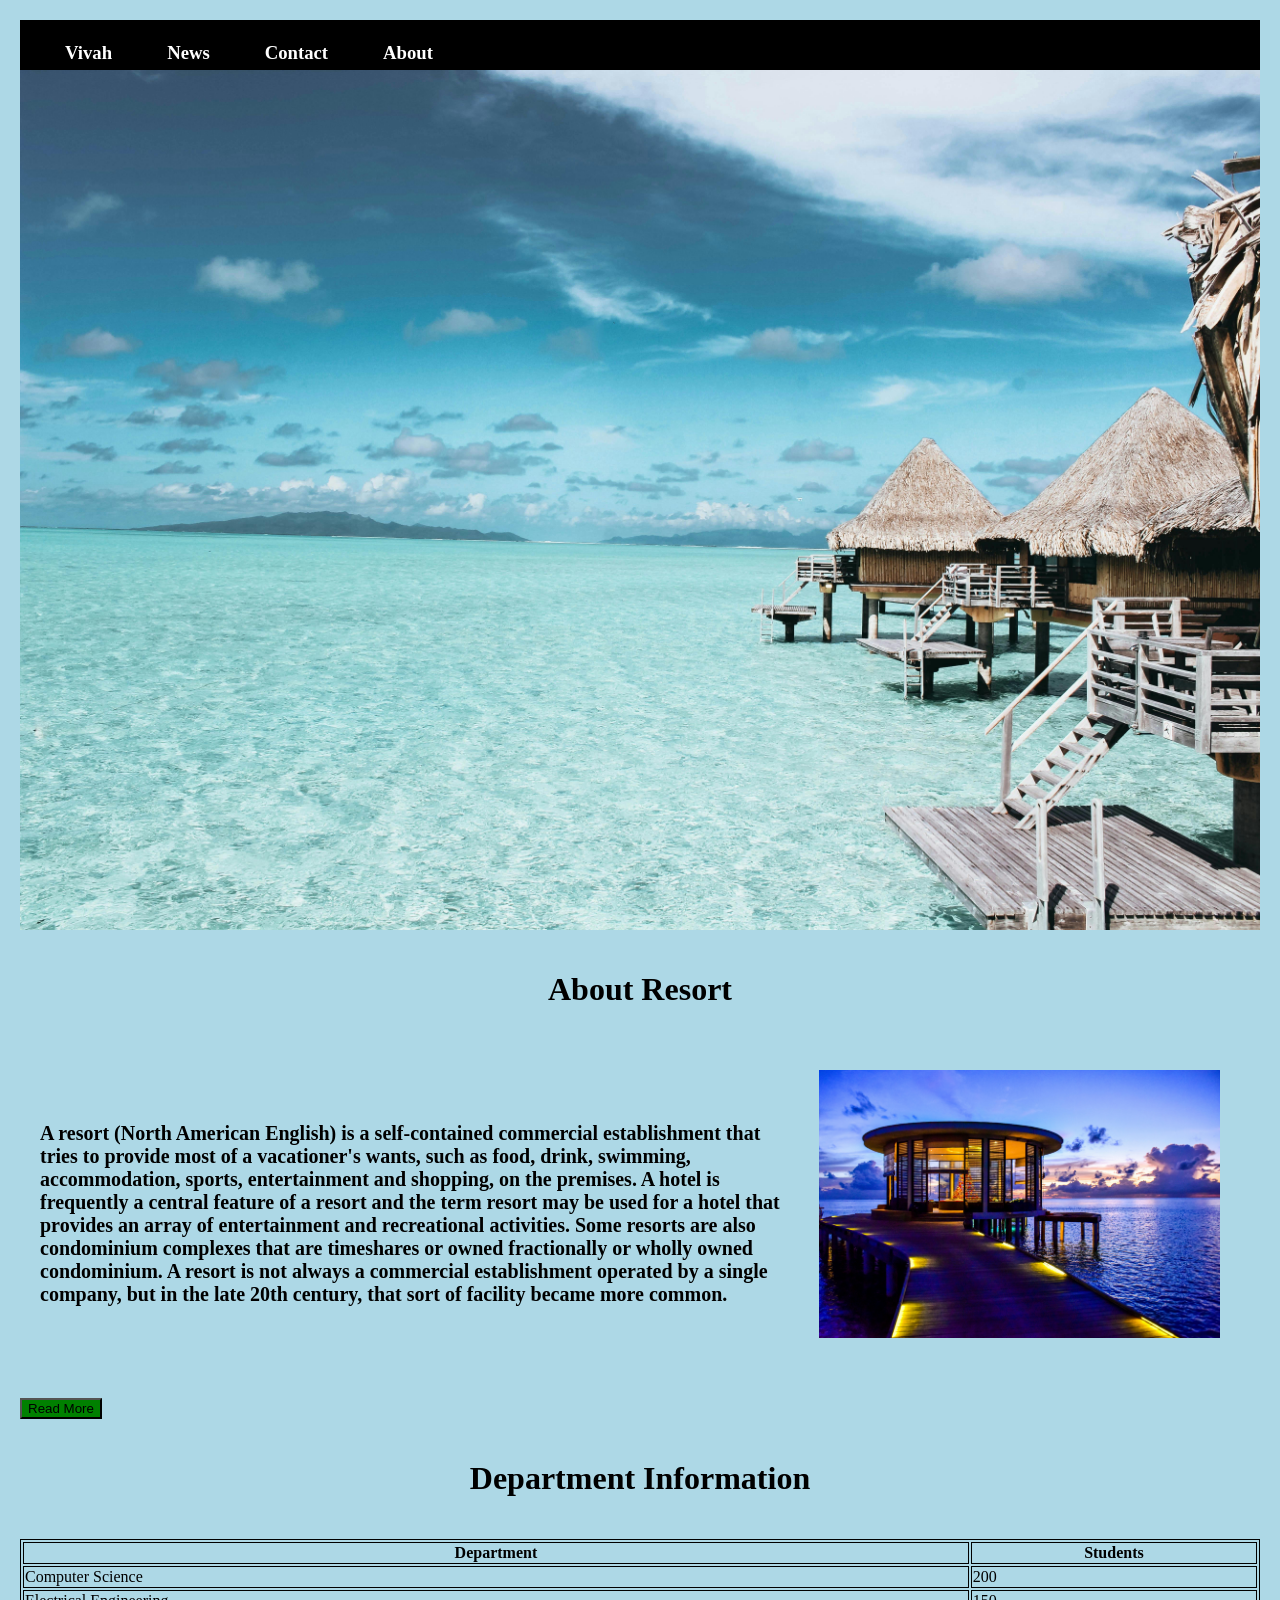
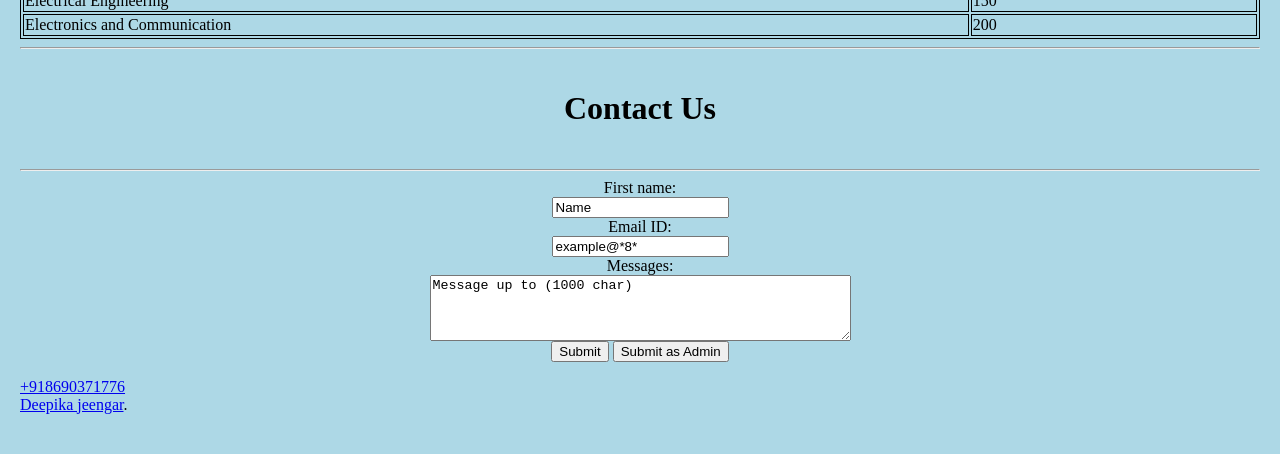
<file: index.html>
<html>
    
      <head>
            <title>Index</title>
            <link rel="stylesheet" href="stylesheet.css">
      </head>

<body>
      <div class="header">
          <div class="space"><h3><a>Vivah</a></h3></div>
          <div class="space"><h3><a>News</a></h3></div>
          <div class="space"><h3><a>Contact</a></h3></div>
          <div class="space"><h3><a>About</a></h3></div>
       </div>
       <div class="container">
            <img src="water.jpg" width="100%" height="100%">
        </div>
        <div class="about-resort">
                    <h1><b>About Resort</b></h1>
                </div>
         <div class="container">
            <div class="pic">
                <div>
                    <p style="align-items: justify;"><b>A resort (North American English) is a self-contained commercial establishment that tries to provide most of a vacationer's wants, such as food, drink, swimming, accommodation, sports, entertainment and shopping, on the premises. A hotel is frequently a central feature of a resort and the term resort may be used for a hotel that provides an array of entertainment and recreational activities. Some resorts are also condominium complexes that are timeshares or owned fractionally or wholly owned condominium. A resort is not always a commercial establishment operated by a single company, but in the late 20th century, that sort of facility became more common.</b></p>
                </div>
                <div class="pic">
                    <img src="resort.jpg" class="resort-image">
                </div>
            
            </div>
           <div>
                <button style="background-color:green;">Read More</button>
          </div>
        </div>
      <div class="sort">
          <div class="about-resort"><h1>Department Information<h1></div>
          <div>
          <table style="width:100%">
  <tr>
    <th>Department</th>
    <th>Students</th>
  </tr>
  <tr>
    <td>Computer Science</td>
    <td>200</td>
    
  </tr>
  <tr>
    <td>Electrical Engineering</td>
    <td>150</td>
    
  </tr>
   <tr>
    <td>Electronics and Communication</td>
    <td>200</td>
    
  </tr>
</table>
       </div>

<hr>

     <div class="about-resort"><h1>Contact Us<h1></div>

<hr>

    <div style="text-align:center;">
                   
       <form>
                <label for="fname">First name:</label><br>
                <input type="text" id="fname" name="fname" value="Name"><br>
                <label for="email">Email ID:</label><br>
                <input type="email" id="email" name="email" value="example@*8*"><br>
                <label for="message">Messages:</label><br>
                <textarea id="message" name="message" rows="4" cols="50">Message up to (1000 char)</textarea><br>
                <input type="submit" value="Submit">
  <input type="submit" formaction="/action_page2.php" value="Submit as Admin">
       </form>                      
  </div>

       <div class="footer">
      <div><a href="mobile:+918690371776">+918690371776</a></div>
      <div><a href="mailto:deepikajeengar939@gmail.com">
       Deepika jeengar</a>.<br></div>     
    </div>

</body>
</html>
</file>
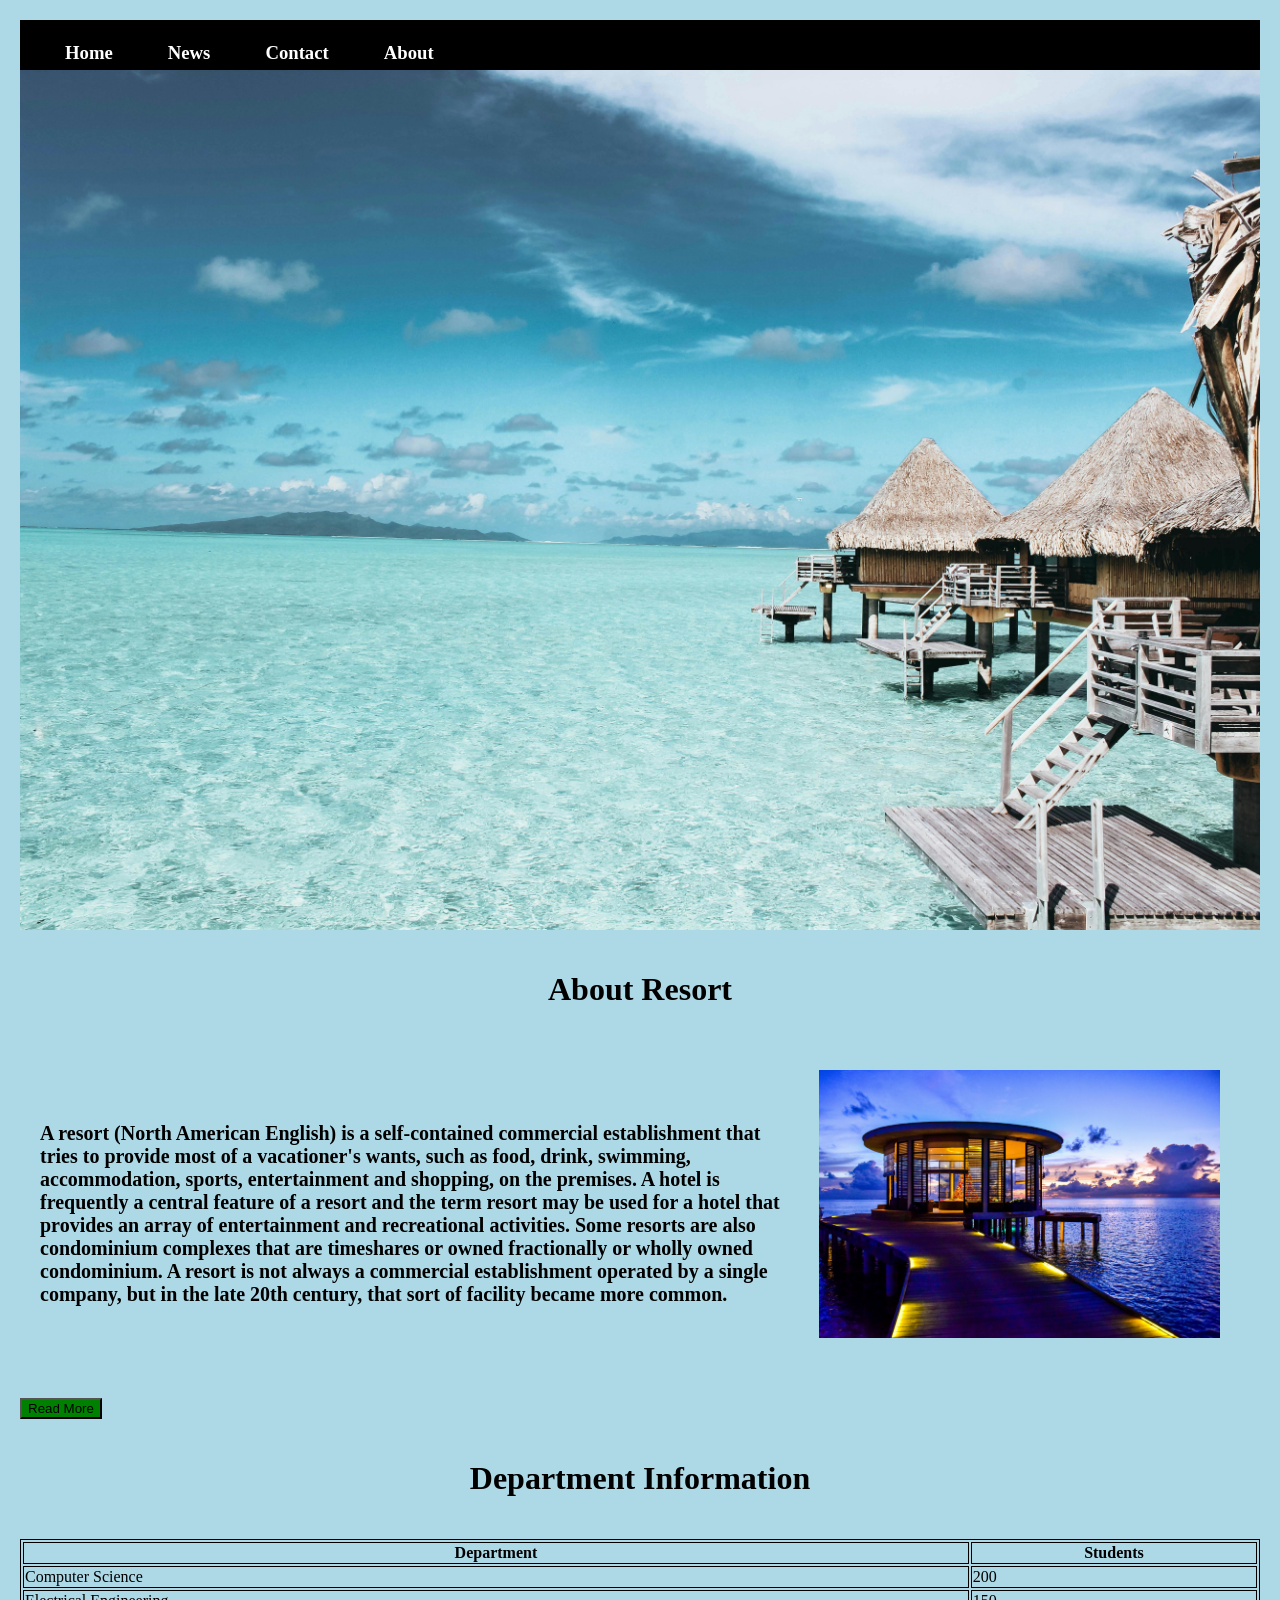
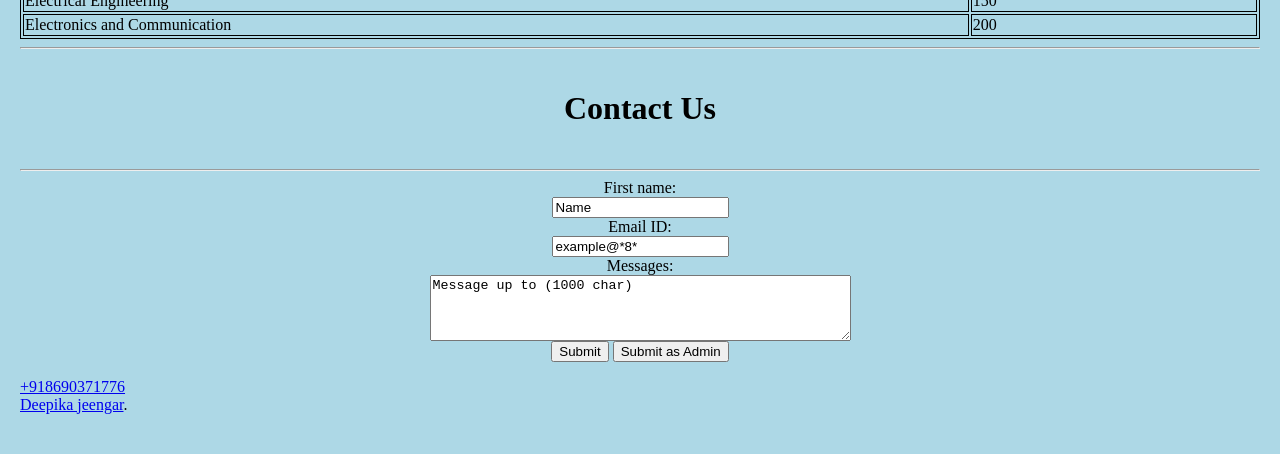
<file: Indexx.html>
<html>
    
      <head>
            <title>Index</title>
            <link rel="stylesheet" href="stylesheet.css">
      </head>

<body>
      <div class="header">
          <div class="space"><h3><a>Home</a></h3></div>
          <div class="space"><h3><a>News</a></h3></div>
          <div class="space"><h3><a>Contact</a></h3></div>
          <div class="space"><h3><a>About</a></h3></div>
       </div>
       <div class="container">
            <img src="water.jpg" width="100%" height="100%">
        </div>
        <div class="about-resort">
                    <h1><b>About Resort</b></h1>
                </div>
         <div class="container">
            <div class="pic">
                <div>
                    <p style="align-items: justify;"><b>A resort (North American English) is a self-contained commercial establishment that tries to provide most of a vacationer's wants, such as food, drink, swimming, accommodation, sports, entertainment and shopping, on the premises. A hotel is frequently a central feature of a resort and the term resort may be used for a hotel that provides an array of entertainment and recreational activities. Some resorts are also condominium complexes that are timeshares or owned fractionally or wholly owned condominium. A resort is not always a commercial establishment operated by a single company, but in the late 20th century, that sort of facility became more common.</b></p>
                </div>
                <div class="pic">
                    <img src="resort.jpg" class="resort-image">
                </div>
            
            </div>
           <div>
                <button style="background-color:green;">Read More</button>
          </div>
        </div>
      <div class="sort">
          <div class="about-resort"><h1>Department Information<h1></div>
          <div>
          <table style="width:100%">
  <tr>
    <th>Department</th>
    <th>Students</th>
  </tr>
  <tr>
    <td>Computer Science</td>
    <td>200</td>
    
  </tr>
  <tr>
    <td>Electrical Engineering</td>
    <td>150</td>
    
  </tr>
   <tr>
    <td>Electronics and Communication</td>
    <td>200</td>
    
  </tr>
</table>
       </div>

<hr>

     <div class="about-resort"><h1>Contact Us<h1></div>

<hr>

    <div style="text-align:center;">
                   
       <form>
                <label for="fname">First name:</label><br>
                <input type="text" id="fname" name="fname" value="Name"><br>
                <label for="email">Email ID:</label><br>
                <input type="email" id="email" name="email" value="example@*8*"><br>
                <label for="message">Messages:</label><br>
                <textarea id="message" name="message" rows="4" cols="50">Message up to (1000 char)</textarea><br>
                <input type="submit" value="Submit">
  <input type="submit" formaction="/action_page2.php" value="Submit as Admin">
       </form>                      
  </div>

       <div class="footer">
      <div><a href="mobile:+918690371776">+918690371776</a></div>
      <div><a href="mailto:deepikajeengar939@gmail.com">
       Deepika jeengar</a>.<br></div>     
    </div>

</body>
</html>
</file>
<file: stylesheet.css>
.header {
    
    height: 50px;
    text-align: left;
    background-color: black;
    color: white;
    display: flex;
}
.space {
    padding: 2px 5px 2px 40px;
    margin: 1px 5px 5px;
}
a:hover {
  text-decoration: underline;
}
.container {
    width: 100%;
    
    margin:  0;
    padding: 0; 
    
}
body {
  background-color: lightblue;
  margin: 10px;
  padding: 10px;
}
.pic {
    display: flex;
    flex-direction: row;
    align-items: center;
    font-size: 20px;
     margin: 20px;
}
.about-resort {
    display: flex;
    justify-content: center;
    align-items: center;
    height: auto;
    width: 100%;
    text-align: center;
    margin: 20px 0;
}
.resort-image {
    width: 100%; 
    max-width: 3000px; 
    height: Auto;
    
    margin: 0px 0px 20px 0px;
}
.sort{
      align-items: center;
      margin: 20px 0;
}  
table, th, td {
  border:1px solid black;
}
</file>
